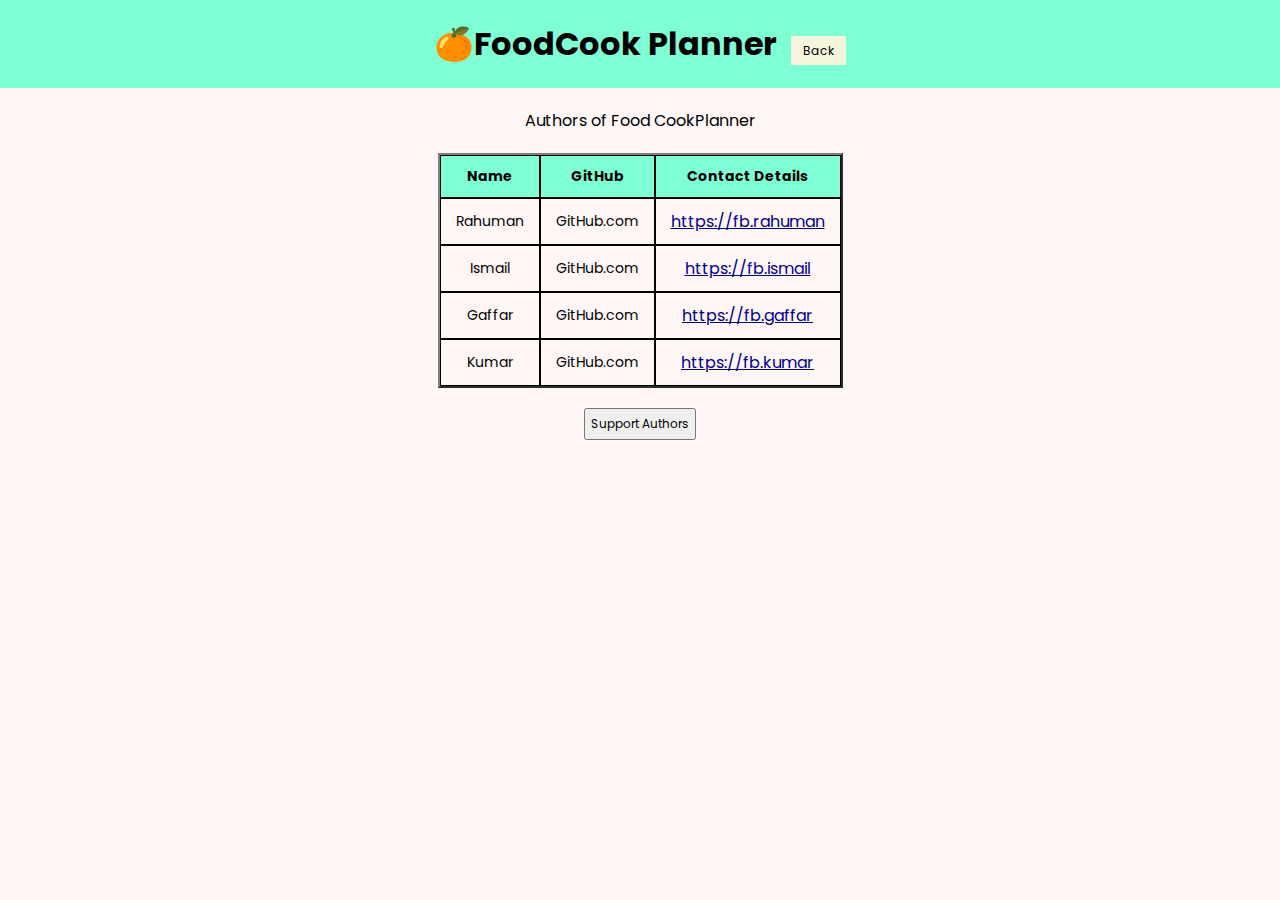
<file: credits.html>
<!DOCTYPE html>
<html lang="en">

<head>
    <meta chaorset="UTF-8">
    <meta http-equiv="X-UA-Compatible" content="IE=edge">
    <meta name="viewport" content="width=device-width, initial-scale=1.0">
    <title>Credits</title>

    <link rel="stylesheet" href="credits.css">
</head>

<body>


    <!-- Header section -->

    <header>
        <h1>🍊FoodCook Planner</h1>
        <a href="index.html">Back</a>
    </header>

   <main>
       <caption>Authors of Food CookPlanner</caption>
       <table border="2">
           <thead>
               <tr>
                   <th>Name</th>
                   <th>GitHub</th>
                   <th>Contact Details</th>
               </tr>
           </thead>
           <tbody>
               <tr>
                   <td>Rahuman</td>
                   <td>GitHub.com</td>
                   <td><a href="#">https://fb.rahuman</a></td>
               </tr>
               <tr>
                   <td>Ismail</td>
                   <td>GitHub.com</td>
                   <td><a href="#">https://fb.ismail</a></td>
               </tr>
               <tr>
                   <td>Gaffar</td>
                   <td>GitHub.com</td>
                   <td><a href="#">https://fb.gaffar</a></td>
               </tr>
               <tr>
                   <td>Kumar</td>
                   <td>GitHub.com</td>
                   <td><a href="#">https://fb.kumar</a></td>
               </tr>
           </tbody>
       </table>

       <div class="donate">
       <button style="font-size: 12px; padding: 5px;" data-toggle-id="donate-form">Support Authors</button>
       <form action="" style="margin-top: 10px;" id="donate-form" hidden>
        <span>$</span>
           <input type="number" name="myInput" id="input-donate" placeholder="20" style="padding: 2px 10px;" min="1">
           <button style="padding:6px 10px; font-size:10px; background-color:aquamarine; border:none; border-radius: 5px;" type="submit">Donate</button>  
       </form>
   </main>

   <script src="credits.js"></script>
</body>
</html>
</file>
<file: credits.css>
@import url("https://fonts.googleapis.com/css2?family=Cairo:wght@300&family=Poppins:wght@300;400;500;600;700&display=swap");

* {
  margin: 0;
  padding: 0;
  box-sizing: border-box;
  font-family: "Poppins", sans-serif;
}

header {
  background-color: aquamarine;
  padding: 20px;
  text-align: center;
}

body {
  background-color: rgb(255, 246, 246);
}

main {
  margin: 20px auto;
  text-align: center;
  width: 600px;

  text-align: center;
}

.container {
  display: flex;
  justify-content: space-evenly;
  background-color: #fff;
  padding: 20px;
  border-radius: 5px;
  box-shadow: 5px 5px 10px rgb(231, 231, 231);
}

#input-food {
  padding: 10px 5px;
  outline: none;
  width: 200px;
  width: 100%;
  margin-right: 15px;
  border: 1px solid ghostwhite;
  background-color: #f2f2f2;
  border-radius: 5px;
}

#input-food:focus {
  border-color: aquamarine;
}

#input-btn {
  padding: 10px;
  background-color: aquamarine;
  border: none;
  cursor: pointer;
  border-radius: 5px;
  font-weight: 600;
  text-transform: uppercase;
  font-size: 12px;
  width: 80px;
}

.food-container {
  background-color: #fff;
  margin: 20px 0;
  padding: 5px 20px;
  list-style-type: none;
  box-shadow: 5px 5px 10px rgb(231, 231, 231);
  border-radius: 5px;
}

.food-container .food-item {
  padding: 8px 5px;
  font-size: 12px;
  border: 1px solid rgb(231, 219, 219);
  margin: 10px 0;
  color: gray;
  text-align: left;
  text-transform: capitalize;
  border-radius: 5px;
  display: flex;
  justify-content: space-between;
  align-items: center;
}

.food-container .food-item:hover {
  /* background-color: rgb(79, 123, 255); */
  background-color: aquamarine;
  color: #000;
  cursor: pointer;
  font-weight: bold;
}

.food-updater {
  background-color: rgb(31, 192, 31);
  padding: 10px;
  margin-bottom: 10px;
  text-align: left;
  font-weight: 500;
  font-size: 14px;
  color: #fff;
  border-radius: 5px;
  border-left: 5px solid green;
}

.input-name-container {
  background: #fff;
  border-radius: 5px;
  padding: 10px;
  transition: all 1s;
  width: 100%;
}

.input-name-container.hide {
  width: 0;
  height: 0;
  opacity: 0;
  background-color: #f00;
  overflow: hidden;
}

.input-name-style {
  padding: 2px 10px;
  outline: none;
  background-color: rgb(231, 219, 219);
  border: none;
  padding: 10px;
}

header h1 {
  display: inline;
}

header a {
  font-size: 12px;
  background-color: beige;
  padding: 6px 12px;
  margin-left: 10px;
  cursor: pointer;
  text-decoration: none;
  color: #000;
}

header a:hover {
  background-color: #000;
  color: #fff;
}

main table {
  border-spacing: 0;
  margin: 20px auto;
}

table th,
td {
  padding: 10px 15px;
  font-size: 14px;
  border: 0.5px solid #000;
}

table a {
  font-size: 16px;
  color: darkblue;
}

tr:hover:nth-of-type(2n) {
  background-color: azure;
}

tr:hover:nth-of-type(2n + 1) {
  background-color: beige;
}

thead {
  background-color: aquamarine;
  color: #000;
}

tr.active {
  background-color: lightblue;
}
</file>
